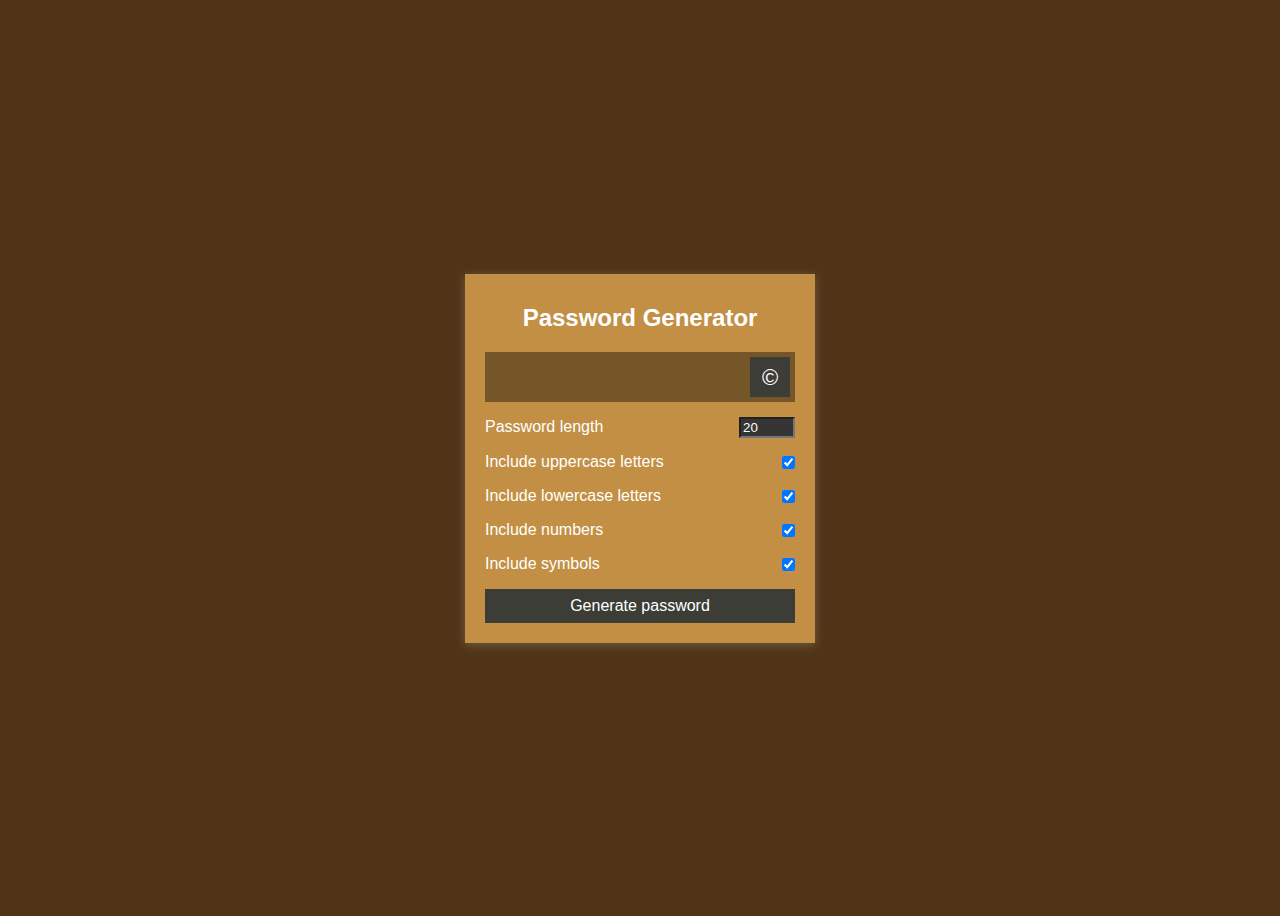
<file: projectfiles/index.html>
<!DOCTYPE html>
<html lang="en">
<head>
    <meta charset="UTF-8">
    <meta http-equiv="X-UA-Compatible" content="IE=edge">
    <meta name="viewport" content="width=device-width, initial-scale=1.0">
    <title>Document</title>
    <link rel="stylesheet" href="index.css">
</head>
<body>
    <div class="container">
        <h2>Password Generator</h2>
        <div class="result-container">
            <span id="result"></span>
            <button class="btn" id="clipboard">
                <div id="copyentry">&#169;</div>
                <i class="far fa-clipboard"></i>
            </button>
        </div>
        <div class="settings">
            <div class="setting">
                <label>Password length</label>
                <input type="number" id="length" min='4' max='20' value='20' />
            </div>
            <div class="setting">
                <label>Include uppercase letters</label> 
                <input type="checkbox" id="uppercase" checked />
            </div>
            <div class="setting">
                <label>Include lowercase letters</label> 
                <input type="checkbox" id="lowercase" checked />
            </div>
            <div class="setting">
                <label>Include numbers</label> 
                <input type="checkbox" id="numbers" checked />
            </div>
            <div class="setting">
                <label>Include symbols</label> 
                <input type="checkbox" id="symbols" checked />
            </div>
        </div>
        <button class="btn btn-large" id="generate">
            Generate password
        </button>
    </div>
    <script src="index.js"></script>
</body>
</html>
</file>
<file: projectfiles/index.css>
* {
	box-sizing: border-box;
}

body {
	background-color: #503417;
	color: #fff;
	display: flex;
	font-family: 'Muli', sans-serif;
	flex-direction: column;
	align-items: center;
	justify-content: center;
	padding: 10px;
	min-height: 100vh;
}

p {
	margin: 5px 0;
}

h2 {
	margin: 10px 0 20px;
	text-align: center;
}

input[type="checkbox"] {
	margin-right: 0;
}

.container {
	background-color: #c28f44;
	box-shadow: 0px 2px 10px rgba(255, 255, 255, 0.2);
	padding: 20px;
	width: 350px;
	max-width: 100%;
}

.result-container {
	background-color: rgba(0, 0, 0, 0.4);
	display: flex;
	justify-content: flex-start;
	align-items: center;
	position: relative;
	font-size: 18px;
	letter-spacing: 1px;
	padding: 12px 10px;
	height: 50px;
	width: 100%;
}

.result-container #result {
  	word-wrap: break-word;
	max-width: calc(100% - 40px);
}

.result-container .btn {
	font-size: 20px;
	position: absolute;
	top: 5px;
	right: 5px;
	height: 40px;
	width: 40px;
}

.btn {
	border: none;
	color: #fff;
	cursor: pointer;
	font-size: 16px;
	padding: 8px 12px;
	background-color: rgb(61, 61, 55);
}

.btn-large {
	display: block;
	width: 100%;
}

#copyentry {
     font-size: 22px;
     color: white;
}

#length {
    background-color: rgb(54, 53, 52);
    color: white;
}

.setting {
	display: flex;
	justify-content: space-between;
	align-items: center;
	margin: 15px 0;
    color: white;
}

@media screen and (max-width: 400px) {
	.result-container {
		font-size: 14px;
	}
}
</file>
